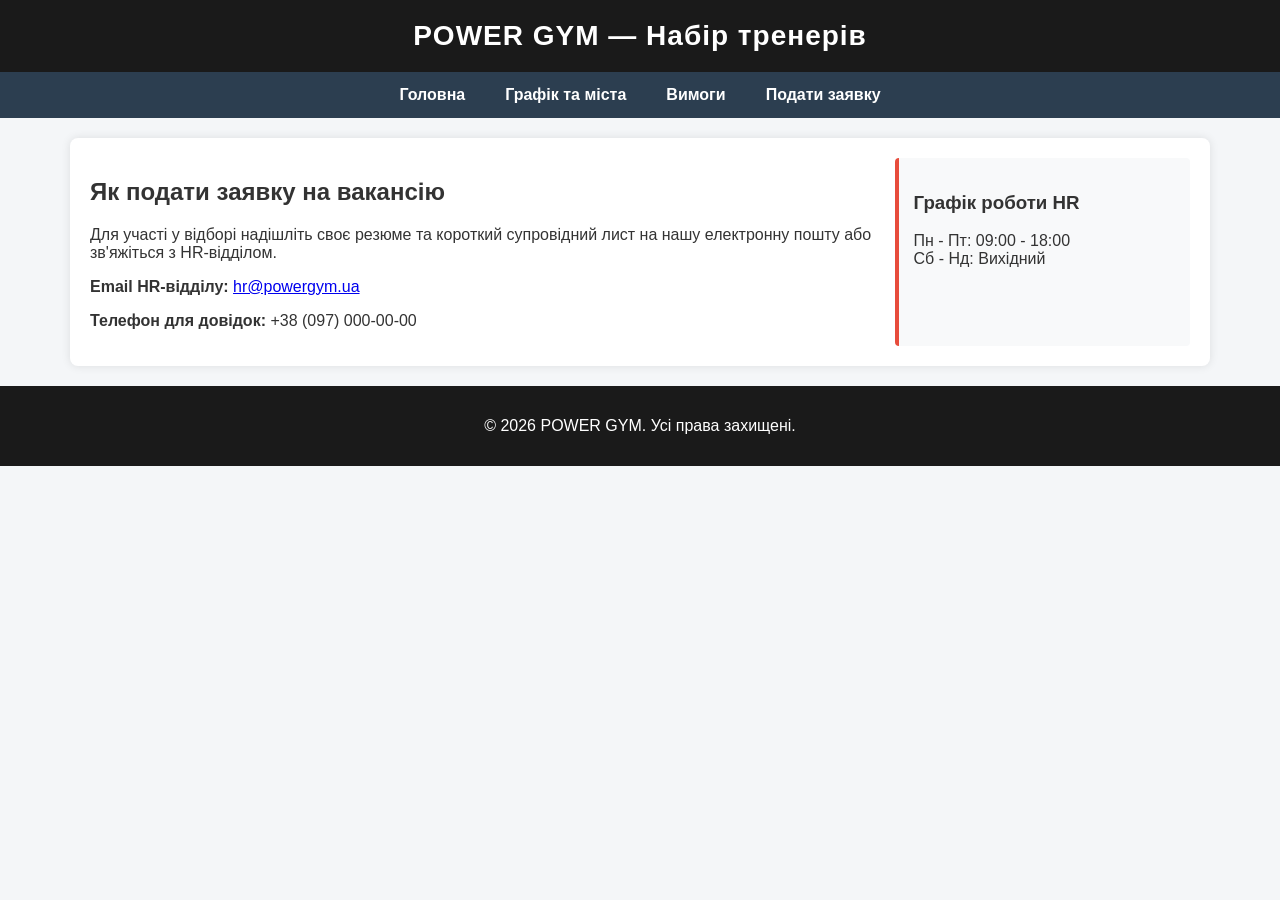
<file: apply.html>
<!DOCTYPE html>
<html lang="uk">
<head>
    <meta charset="UTF-8">
    <meta name="viewport" content="width=device-width, initial-scale=1.0">
    <title>Подати заявку - Набір тренерів</title>
    <link rel="stylesheet" href="style.css">
</head>
<body>

    <div id="header">
        <h1>POWER GYM — Набір тренерів</h1>
    </div>

    <div id="nav">
        <ul>
            <li><a href="index.html">Головна</a></li>
            <li><a href="schedule.html">Графік та міста</a></li>
            <li><a href="requirements.html">Вимоги</a></li>
            <li><a href="apply.html">Подати заявку</a></li>
        </ul>
    </div>

    <div id="container">
        <div id="main-content">
            <h2>Як подати заявку на вакансію</h2>
            <p>Для участі у відборі надішліть своє резюме та короткий супровідний лист на нашу електронну пошту або зв'яжіться з HR-відділом.</p>
            <p><strong>Email HR-відділу:</strong> <a href="mailto:hr@powergym.ua">hr@powergym.ua</a></p>
            <p><strong>Телефон для довідок:</strong> +38 (097) 000-00-00</p>
        </div>

        <div id="sidebar">
            <h3>Графік роботи HR</h3>
            <p>Пн - Пт: 09:00 - 18:00<br>Сб - Нд: Вихідний</p>
        </div>
    </div>

    <div id="footer">
        <p>&copy; 2026 POWER GYM. Усі права захищені.</p>
    </div>

</body>
</html>
</file>
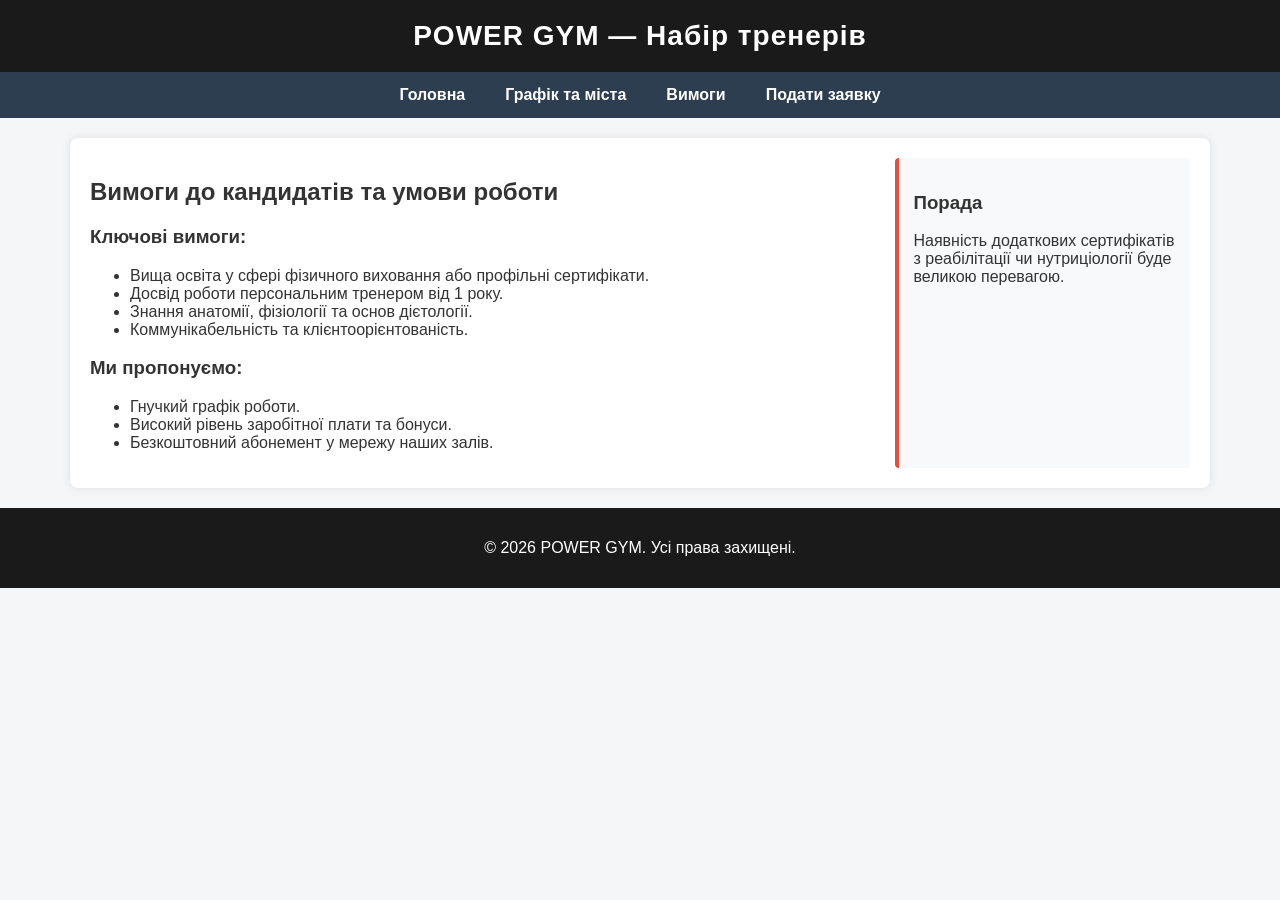
<file: requirements.html>
<!DOCTYPE html>
<html lang="uk">
<head>
    <meta charset="UTF-8">
    <meta name="viewport" content="width=device-width, initial-scale=1.0">
    <title>Вимоги - Набір тренерів</title>
    <link rel="stylesheet" href="style.css">
</head>
<body>

    <div id="header">
        <h1>POWER GYM — Набір тренерів</h1>
    </div>

    <div id="nav">
        <ul>
            <li><a href="index.html">Головна</a></li>
            <li><a href="schedule.html">Графік та міста</a></li>
            <li><a href="requirements.html">Вимоги</a></li>
            <li><a href="apply.html">Подати заявку</a></li>
        </ul>
    </div>

    <div id="container">
        <div id="main-content">
            <h2>Вимоги до кандидатів та умови роботи</h2>
            <h3>Ключові вимоги:</h3>
            <ul>
                <li>Вища освіта у сфері фізичного виховання або профільні сертифікати.</li>
                <li>Досвід роботи персональним тренером від 1 року.</li>
                <li>Знання анатомії, фізіології та основ дієтології.</li>
                <li>Коммунікабельність та клієнтоорієнтованість.</li>
            </ul>
            <h3>Ми пропонуємо:</h3>
            <ul>
                <li>Гнучкий графік роботи.</li>
                <li>Високий рівень заробітної плати та бонуси.</li>
                <li>Безкоштовний абонемент у мережу наших залів.</li>
            </ul>
        </div>

        <div id="sidebar">
            <h3>Порада</h3>
            <p>Наявність додаткових сертифікатів з реабілітації чи нутриціології буде великою перевагою.</p>
        </div>
    </div>

    <div id="footer">
        <p>&copy; 2026 POWER GYM. Усі права захищені.</p>
    </div>

</body>
</html>
</file>
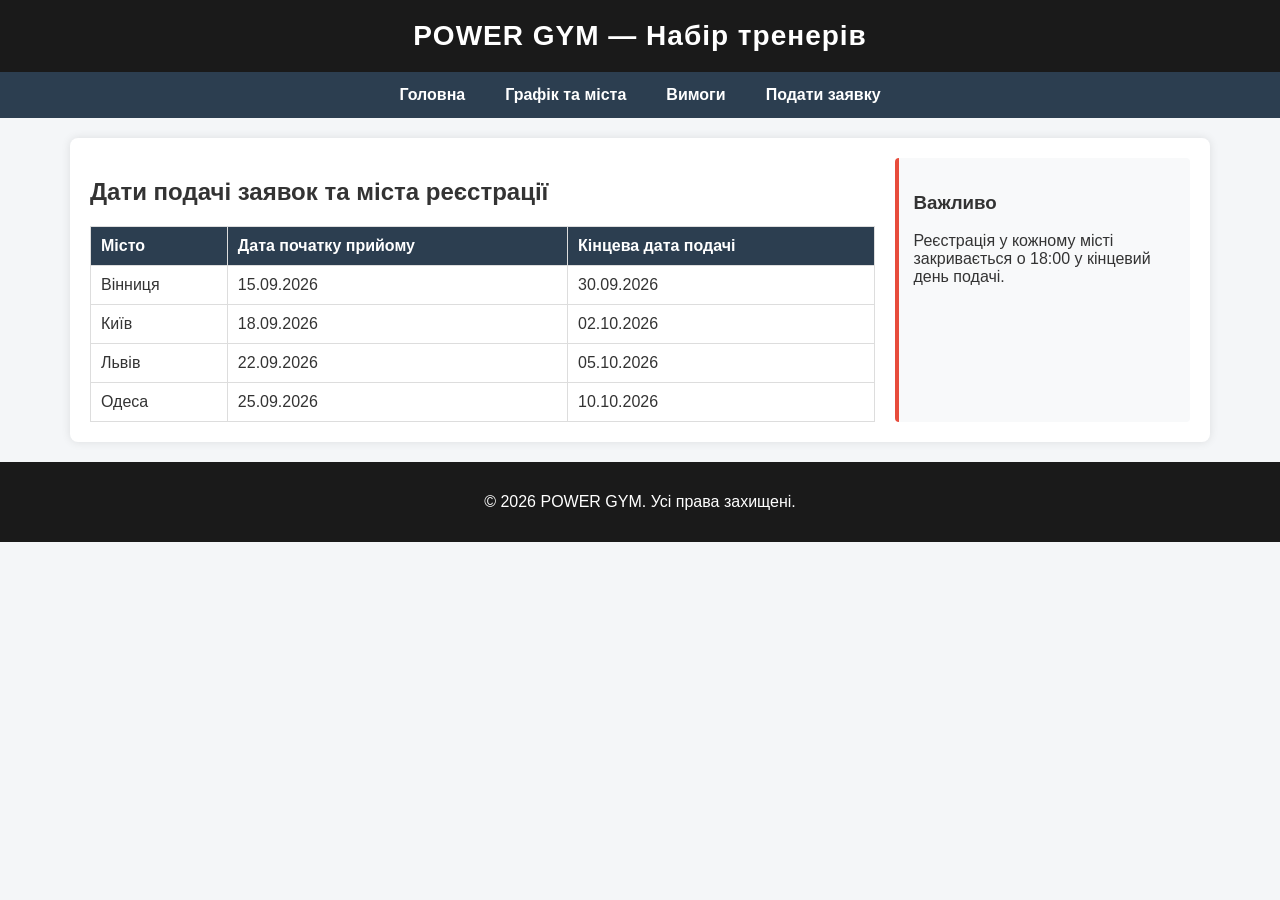
<file: schedule.html>
<!DOCTYPE html>
<html lang="uk">
<head>
    <meta charset="UTF-8">
    <meta name="viewport" content="width=device-width, initial-scale=1.0">
    <title>Графік та міста - Набір тренерів</title>
    <link rel="stylesheet" href="style.css">
</head>
<body>

    <div id="header">
        <h1>POWER GYM — Набір тренерів</h1>
    </div>

    <div id="nav">
        <ul>
            <li><a href="index.html">Головна</a></li>
            <li><a href="schedule.html">Графік та міста</a></li>
            <li><a href="requirements.html">Вимоги</a></li>
            <li><a href="apply.html">Подати заявку</a></li>
        </ul>
    </div>

    <div id="container">
        <div id="main-content">
            <h2>Дати подачі заявок та міста реєстрації</h2>
            <table>
                <thead>
                    <tr>
                        <th>Місто</th>
                        <th>Дата початку прийому</th>
                        <th>Кінцева дата подачі</th>
                    </tr>
                </thead>
                <tbody>
                    <tr>
                        <td>Вінниця</td>
                        <td>15.09.2026</td>
                        <td>30.09.2026</td>
                    </tr>
                    <tr>
                        <td>Київ</td>
                        <td>18.09.2026</td>
                        <td>02.10.2026</td>
                    </tr>
                    <tr>
                        <td>Львів</td>
                        <td>22.09.2026</td>
                        <td>05.10.2026</td>
                    </tr>
                    <tr>
                        <td>Одеса</td>
                        <td>25.09.2026</td>
                        <td>10.10.2026</td>
                    </tr>
                </tbody>
            </table>
        </div>

        <div id="sidebar">
            <h3>Важливо</h3>
            <p>Реєстрація у кожному місті закривається о 18:00 у кінцевий день подачі.</p>
        </div>
    </div>

    <div id="footer">
        <p>&copy; 2026 POWER GYM. Усі права захищені.</p>
    </div>

</body>
</html>
</file>
<file: style.css>
/* Загальні стилі для сторінки */
body {
    font-family: 'Segoe UI', Tahoma, Geneva, Verdana, sans-serif;
    background-color: #f4f6f8;
    color: #333333;
    margin: 0;
    padding: 0;
}

/* Верхній колонтитул (Шапка) */
#header {
    background-color: #1a1a1a;
    color: #ffffff;
    text-align: center;
    padding: 20px 0;
}

#header h1 {
    margin: 0;
    font-size: 28px;
    letter-spacing: 1px;
}

/* Інтерактивне спискове меню */
#nav ul {
    list-style-type: none; /* Прибираємо маркер списку */
    margin: 0;
    padding: 0;
    background-color: #2c3e50;
    display: flex; /* Горизонтальне розміщення */
    justify-content: center;
}

#nav li {
    margin: 0;
}

#nav li a {
    display: block;
    color: #ffffff;
    text-decoration: none;
    padding: 14px 20px;
    font-weight: bold;
    transition: background-color 0.3s ease;
}

/* Зміна кольору фону при наведенні мишки */
#nav li a:hover {
    background-color: #e74c3c;
}

/* Зміна кольору фону при натисканні */
#nav li a:active {
    background-color: #c0392b;
}

/* Основний контейнер для блоків */
#container {
    width: 90%;
    max-width: 1100px;
    margin: 20px auto;
    background-color: #ffffff;
    padding: 20px;
    border-radius: 8px;
    box-shadow: 0 0 10px rgba(0, 0, 0, 0.1);
    display: flex; /* Flexbox макет */
    gap: 20px;
}

/* Основний контент */
#main-content {
    flex: 3;
}

/* Бокова колонка */
#sidebar {
    flex: 1;
    background-color: #f8f9fa;
    padding: 15px;
    border-left: 4px solid #e74c3c;
    border-radius: 4px;
}

/* Таблиці */
table {
    width: 100%;
    border-collapse: collapse;
    margin-top: 15px;
}

th, td {
    border: 1px solid #dddddd;
    padding: 10px;
    text-align: left;
}

th {
    background-color: #2c3e50;
    color: #ffffff;
}

/* Нижній колонтитул (Підвал) */
#footer {
    background-color: #1a1a1a;
    color: #ffffff;
    text-align: center;
    padding: 15px 0;
    margin-top: 20px;
}
</file>
